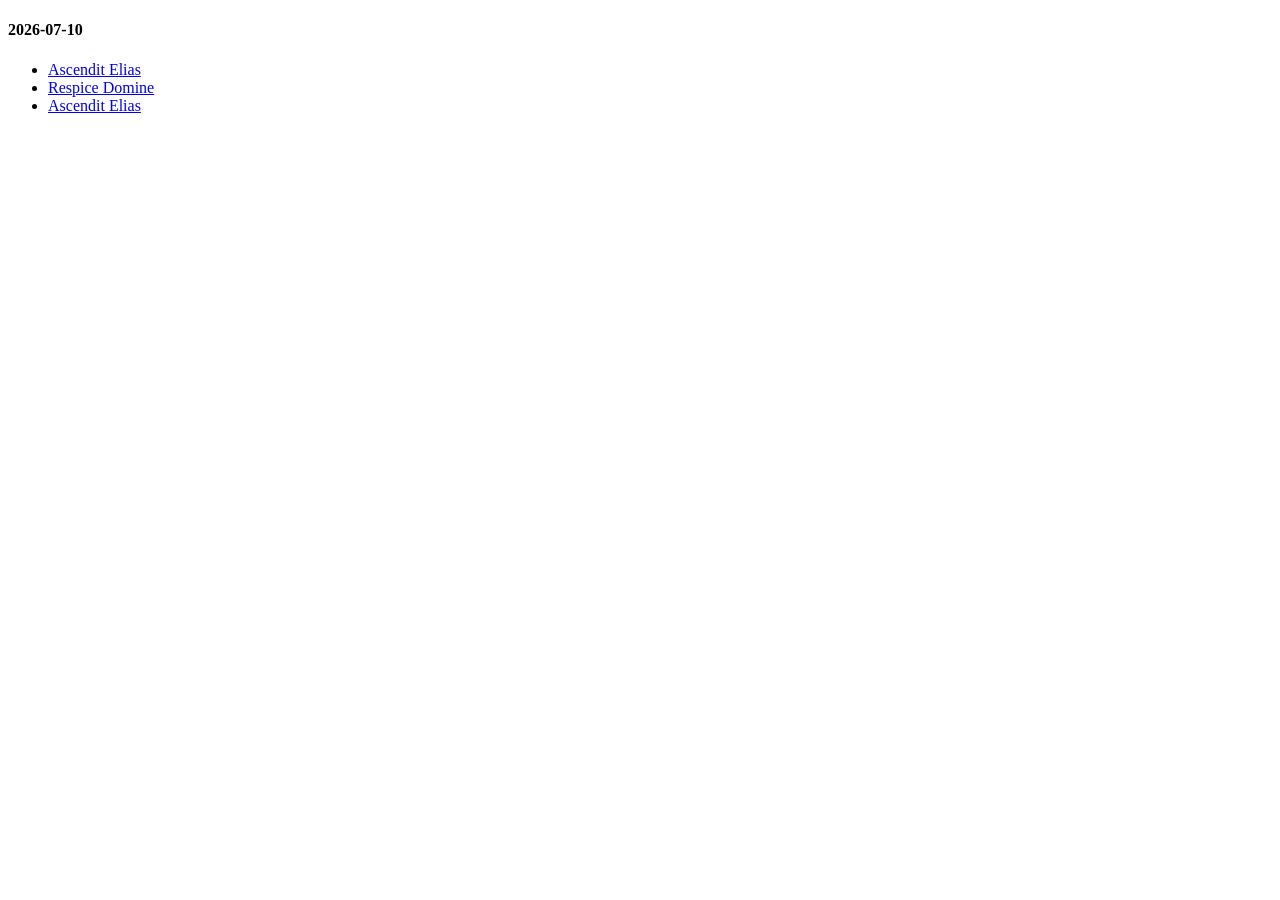
<file: tests/fixtures/gregobase/updates.html>
<!DOCTYPE html>
<html><body>
<h4>2026-07-10</h4>
<ul>
<li> <a href="chant.php?id=20782">Ascendit Elias</a><br /></li>
<li> <a href="chant.php?id=5000">Respice Domine</a><br /></li>
<li> <a href="chant.php?id=20782">Ascendit Elias</a><br /></li>
</ul>
</body></html>
</file>
